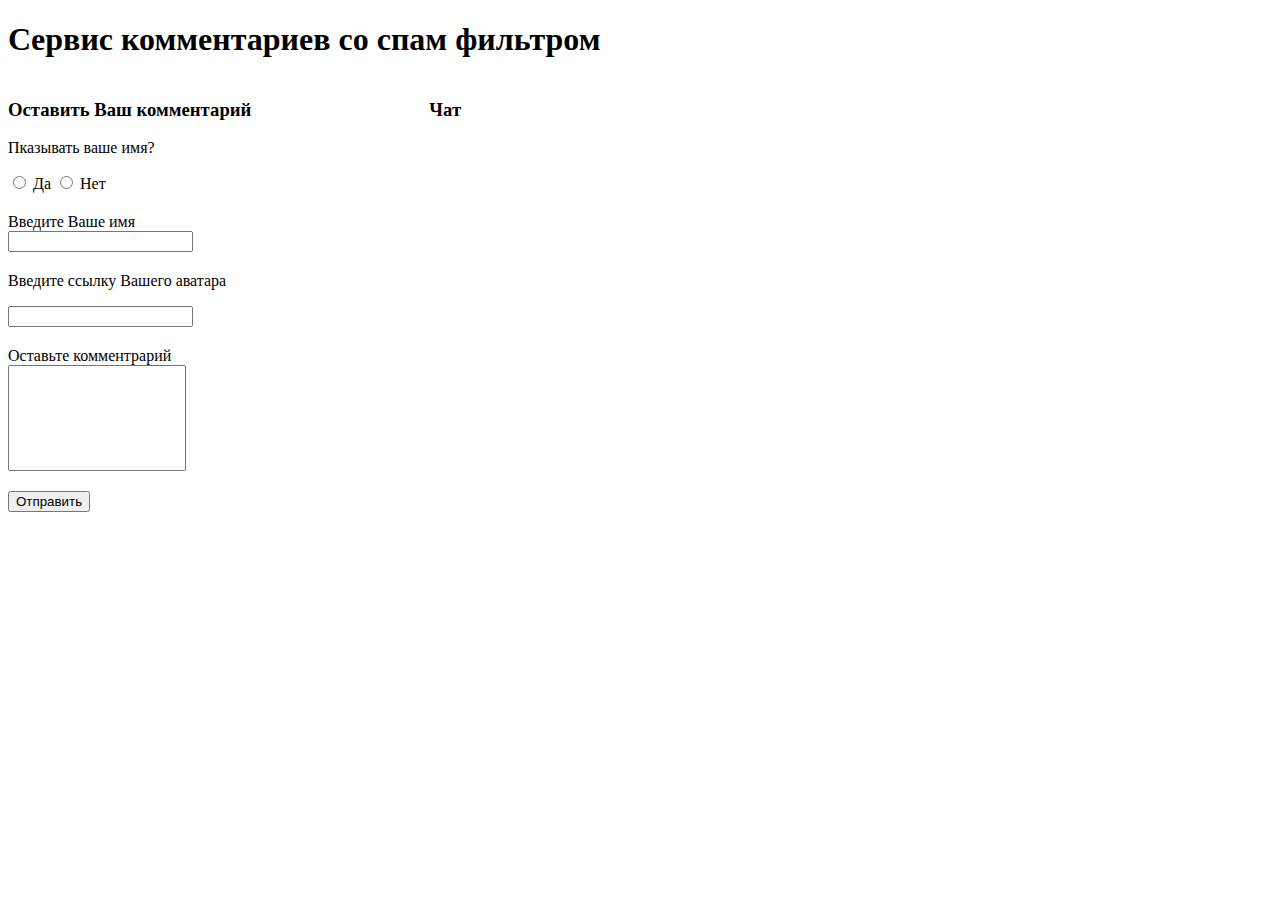
<file: week16/index.html>
<!DOCTYPE html>
<html lang="ru">
  <head>
    <meta charset="UTF-8" />
    <meta http-equiv="X-UA-Compatible" content="IE=edge" />
    <meta name="viewport" content="width=device-width, initial-scale=1.0" />
    <link rel="stylesheet" href="./assets/style.css" />
    <title>Document</title>
  </head>
  <body>
    <h1>Cервис комментариев со спам фильтром</h1>
    <div class="container__main">
      <form id="form">
        <div class="form">
          <h3>Оставить Ваш комментарий</h3>
          <p>Пказывать ваше имя?</p>
          <input type="radio" name="raz" id="yes" />
          <label for="yes">Да</label>

          <input type="radio" name="raz" id="no" />
          <label for="no">Нет</label>

          <div class="block1">
            <p class="name">Введите Ваше имя</p>
            <input type="text" id="user" class="userInput" />
          </div>
          <div class="block2">
            <p>Введите ссылку Вашего аватара</p>
            <input id="link1" />
          </div>
          <div class="block3">
            <p class="comment1">Оставьте комментрарий</p>
            <input type="text" id="comment-text" class="comment-text1" />
          </div>
          <button type="submit" id="btn" class="button">Отправить</button>
        </div>
      </form>
      <div class="container2">
        <h3>Чат</h3>
        <div class="container_result"></div>
      </div>
    </div>
    <script src="./assets/index.js"></script>
  </body>
</html>
</file>
<file: week16/assets/style.css>
.block1 {
  margin-top: 20px;
}
.block2 {
  margin-top: 20px;
}
.block3 {
  margin-top: 20px;
}
.button {
  margin-top: 20px;
}
.name {
  margin-bottom: 0;
}
.link {
  margin-bottom: 0;
}
.comment1 {
  margin-bottom: 0;
}
.comment {
  border: 1px solid black;
  margin: 20px;
}
.container__main {
  display: grid;
  grid-template-columns: 1fr 2fr;
}
.comment-text1 {
  width: 170px;
  height: 100px;
}
.container_result1 {
  display: flex;
  justify-content: space-between;
  align-items: center;
  border: 2px solid red;
  height: 200px;
}
.comment__avatar {
  width: 100px;
}
.time {
  margin: 10px;
}
</file>
